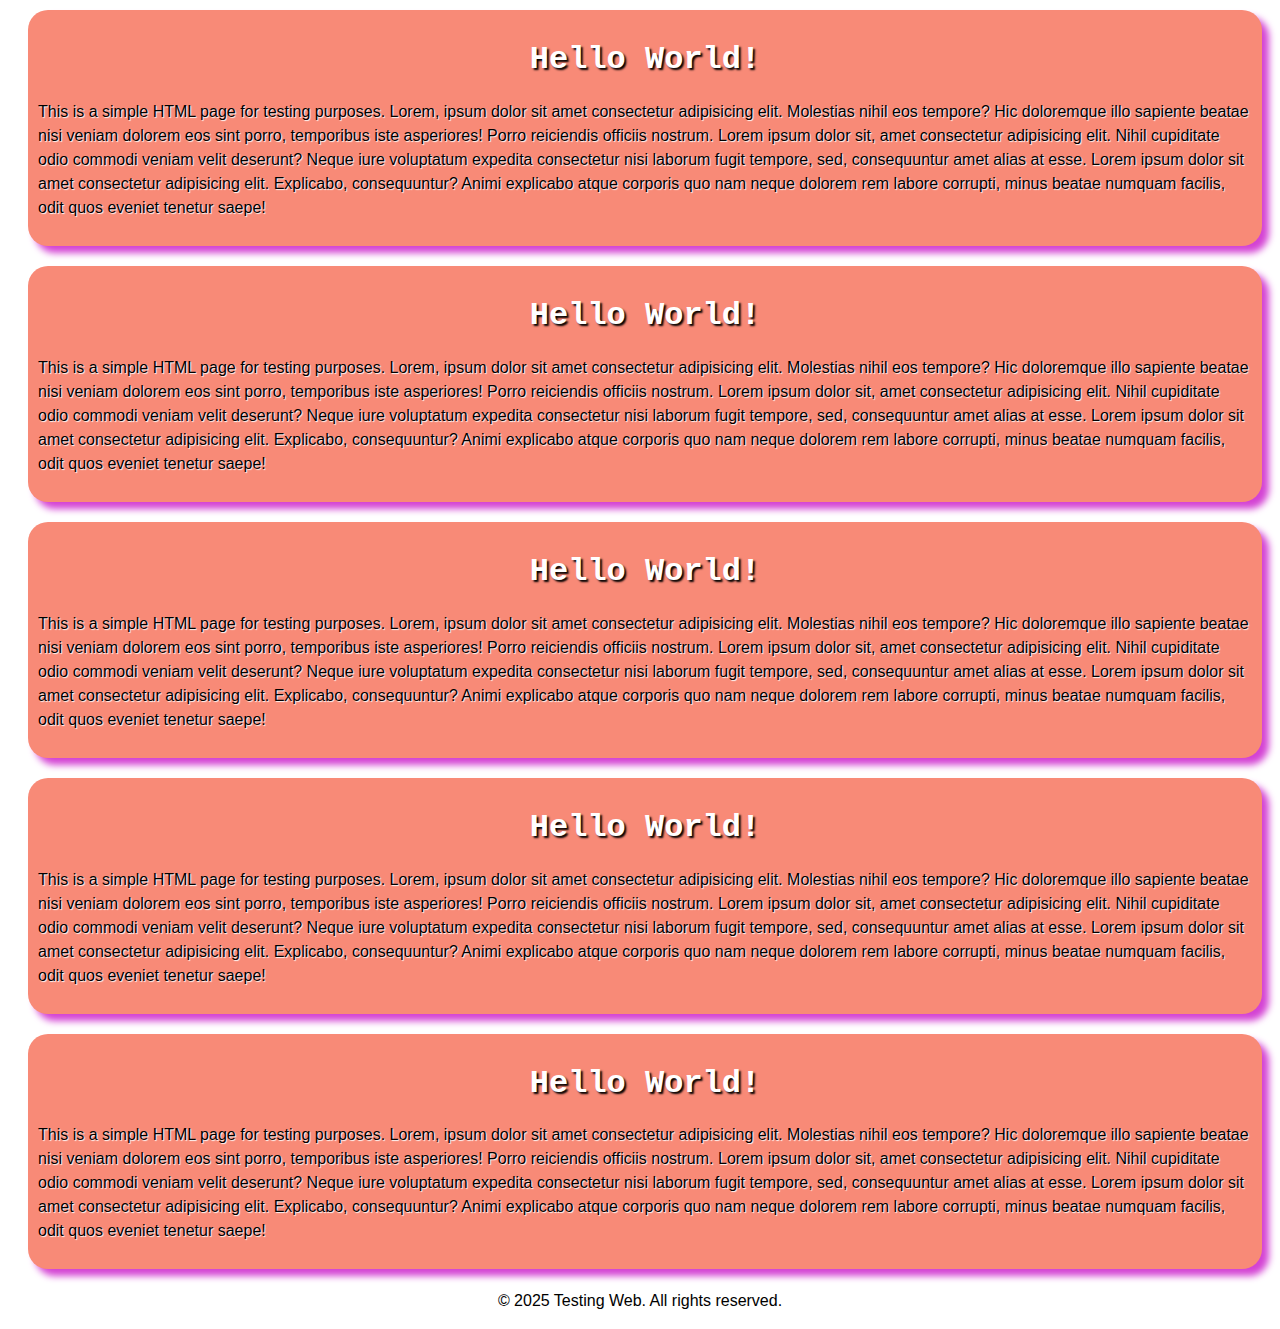
<file: index.html>
<!DOCTYPE html>
<html lang="en">
<head>
  <meta charset="UTF-8">
  <meta name="viewport" content="width=device-width, initial-scale=1.0">
  <title>Testing Web</title>
  <link rel="stylesheet" href="teststyle.css">
  <link rel="shortcut icon" href="testing.png" type="image/x-icon">
</head>
<body>
  <div>
    <h1>Hello World!</h1>
    <p>This is a simple HTML page for testing purposes. Lorem, ipsum dolor sit amet consectetur adipisicing elit. Molestias nihil eos tempore? Hic doloremque illo sapiente beatae nisi veniam dolorem eos sint porro, temporibus iste asperiores! Porro reiciendis officiis nostrum. Lorem ipsum dolor sit, amet consectetur adipisicing elit. Nihil cupiditate odio commodi veniam velit deserunt? Neque iure voluptatum expedita consectetur nisi laborum fugit tempore, sed, consequuntur amet alias at esse. Lorem ipsum dolor sit amet consectetur adipisicing elit. Explicabo, consequuntur? Animi explicabo atque corporis quo nam neque dolorem rem labore corrupti, minus beatae numquam facilis, odit quos eveniet tenetur saepe!</p>
  </div>
  <div>
    <h1>Hello World!</h1>
    <p>This is a simple HTML page for testing purposes. Lorem, ipsum dolor sit amet consectetur adipisicing elit. Molestias nihil eos tempore? Hic doloremque illo sapiente beatae nisi veniam dolorem eos sint porro, temporibus iste asperiores! Porro reiciendis officiis nostrum. Lorem ipsum dolor sit, amet consectetur adipisicing elit. Nihil cupiditate odio commodi veniam velit deserunt? Neque iure voluptatum expedita consectetur nisi laborum fugit tempore, sed, consequuntur amet alias at esse. Lorem ipsum dolor sit amet consectetur adipisicing elit. Explicabo, consequuntur? Animi explicabo atque corporis quo nam neque dolorem rem labore corrupti, minus beatae numquam facilis, odit quos eveniet tenetur saepe!</p>
  </div>
  <div>
    <h1>Hello World!</h1>
    <p>This is a simple HTML page for testing purposes. Lorem, ipsum dolor sit amet consectetur adipisicing elit. Molestias nihil eos tempore? Hic doloremque illo sapiente beatae nisi veniam dolorem eos sint porro, temporibus iste asperiores! Porro reiciendis officiis nostrum. Lorem ipsum dolor sit, amet consectetur adipisicing elit. Nihil cupiditate odio commodi veniam velit deserunt? Neque iure voluptatum expedita consectetur nisi laborum fugit tempore, sed, consequuntur amet alias at esse. Lorem ipsum dolor sit amet consectetur adipisicing elit. Explicabo, consequuntur? Animi explicabo atque corporis quo nam neque dolorem rem labore corrupti, minus beatae numquam facilis, odit quos eveniet tenetur saepe!</p>
  </div>
  <div>
    <h1>Hello World!</h1>
    <p>This is a simple HTML page for testing purposes. Lorem, ipsum dolor sit amet consectetur adipisicing elit. Molestias nihil eos tempore? Hic doloremque illo sapiente beatae nisi veniam dolorem eos sint porro, temporibus iste asperiores! Porro reiciendis officiis nostrum. Lorem ipsum dolor sit, amet consectetur adipisicing elit. Nihil cupiditate odio commodi veniam velit deserunt? Neque iure voluptatum expedita consectetur nisi laborum fugit tempore, sed, consequuntur amet alias at esse. Lorem ipsum dolor sit amet consectetur adipisicing elit. Explicabo, consequuntur? Animi explicabo atque corporis quo nam neque dolorem rem labore corrupti, minus beatae numquam facilis, odit quos eveniet tenetur saepe!</p>
  </div>
  <div>
    <h1>Hello World!</h1>
    <p>This is a simple HTML page for testing purposes. Lorem, ipsum dolor sit amet consectetur adipisicing elit. Molestias nihil eos tempore? Hic doloremque illo sapiente beatae nisi veniam dolorem eos sint porro, temporibus iste asperiores! Porro reiciendis officiis nostrum. Lorem ipsum dolor sit, amet consectetur adipisicing elit. Nihil cupiditate odio commodi veniam velit deserunt? Neque iure voluptatum expedita consectetur nisi laborum fugit tempore, sed, consequuntur amet alias at esse. Lorem ipsum dolor sit amet consectetur adipisicing elit. Explicabo, consequuntur? Animi explicabo atque corporis quo nam neque dolorem rem labore corrupti, minus beatae numquam facilis, odit quos eveniet tenetur saepe!</p>
  </div>
  </body>
  <footer>
    <p style="text-align: center;">&copy; 2025 Testing Web. All rights reserved.</p>
  </footer>
</html>
</file>
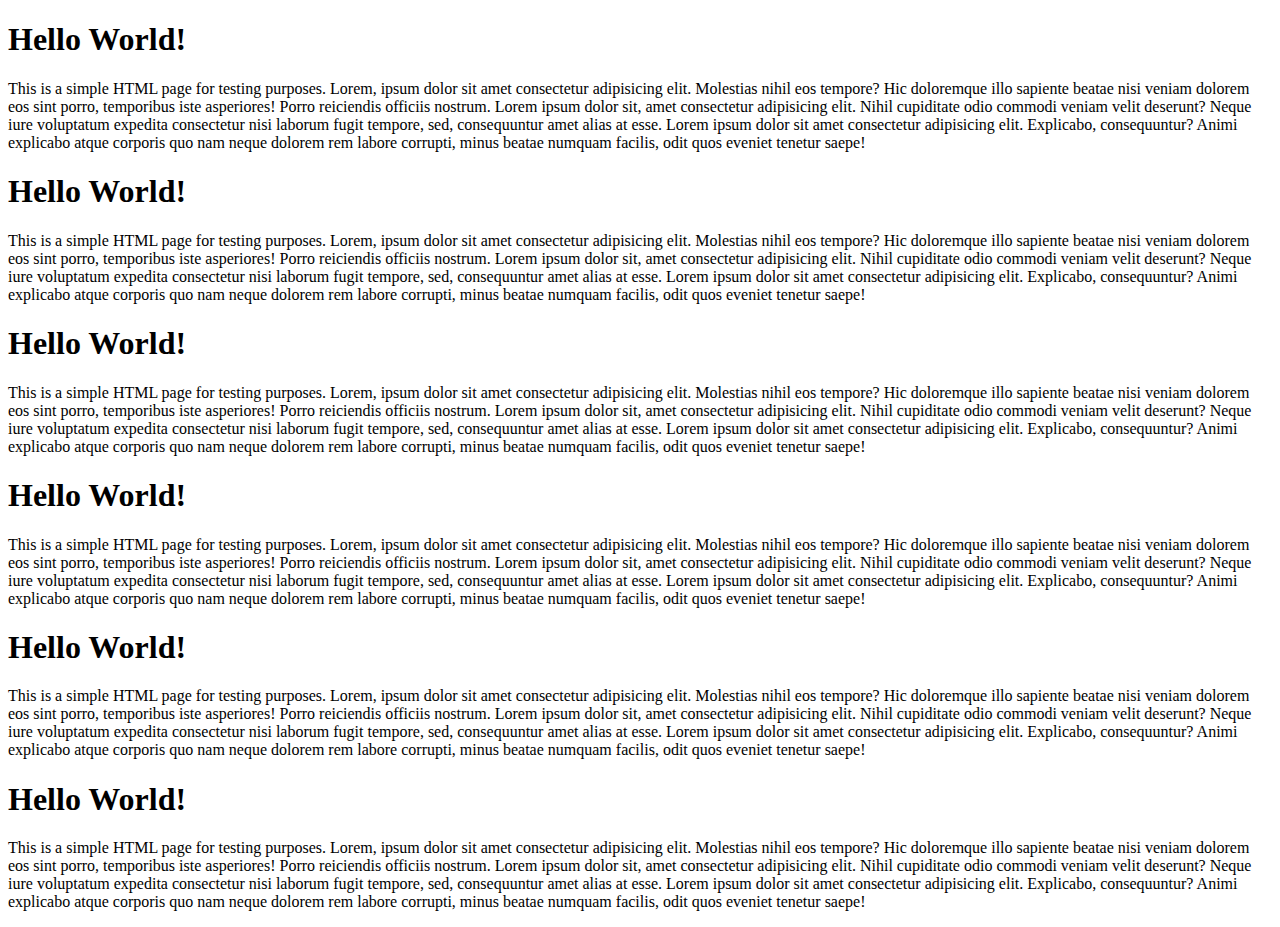
<file: test.html>
<!DOCTYPE html>
<html lang="en">
<head>
  <meta charset="UTF-8">
  <meta name="viewport" content="width=device-width, initial-scale=1.0">
  <title>Testing Web</title>
</head>
<body>
  <div>
    <h1>Hello World!</h1>
    <p>This is a simple HTML page for testing purposes. Lorem, ipsum dolor sit amet consectetur adipisicing elit. Molestias nihil eos tempore? Hic doloremque illo sapiente beatae nisi veniam dolorem eos sint porro, temporibus iste asperiores! Porro reiciendis officiis nostrum. Lorem ipsum dolor sit, amet consectetur adipisicing elit. Nihil cupiditate odio commodi veniam velit deserunt? Neque iure voluptatum expedita consectetur nisi laborum fugit tempore, sed, consequuntur amet alias at esse. Lorem ipsum dolor sit amet consectetur adipisicing elit. Explicabo, consequuntur? Animi explicabo atque corporis quo nam neque dolorem rem labore corrupti, minus beatae numquam facilis, odit quos eveniet tenetur saepe!</p>
    <h1>Hello World!</h1>
    <p>This is a simple HTML page for testing purposes. Lorem, ipsum dolor sit amet consectetur adipisicing elit. Molestias nihil eos tempore? Hic doloremque illo sapiente beatae nisi veniam dolorem eos sint porro, temporibus iste asperiores! Porro reiciendis officiis nostrum. Lorem ipsum dolor sit, amet consectetur adipisicing elit. Nihil cupiditate odio commodi veniam velit deserunt? Neque iure voluptatum expedita consectetur nisi laborum fugit tempore, sed, consequuntur amet alias at esse. Lorem ipsum dolor sit amet consectetur adipisicing elit. Explicabo, consequuntur? Animi explicabo atque corporis quo nam neque dolorem rem labore corrupti, minus beatae numquam facilis, odit quos eveniet tenetur saepe!</p>
    <h1>Hello World!</h1>
    <p>This is a simple HTML page for testing purposes. Lorem, ipsum dolor sit amet consectetur adipisicing elit. Molestias nihil eos tempore? Hic doloremque illo sapiente beatae nisi veniam dolorem eos sint porro, temporibus iste asperiores! Porro reiciendis officiis nostrum. Lorem ipsum dolor sit, amet consectetur adipisicing elit. Nihil cupiditate odio commodi veniam velit deserunt? Neque iure voluptatum expedita consectetur nisi laborum fugit tempore, sed, consequuntur amet alias at esse. Lorem ipsum dolor sit amet consectetur adipisicing elit. Explicabo, consequuntur? Animi explicabo atque corporis quo nam neque dolorem rem labore corrupti, minus beatae numquam facilis, odit quos eveniet tenetur saepe!</p>
    <h1>Hello World!</h1>
    <p>This is a simple HTML page for testing purposes. Lorem, ipsum dolor sit amet consectetur adipisicing elit. Molestias nihil eos tempore? Hic doloremque illo sapiente beatae nisi veniam dolorem eos sint porro, temporibus iste asperiores! Porro reiciendis officiis nostrum. Lorem ipsum dolor sit, amet consectetur adipisicing elit. Nihil cupiditate odio commodi veniam velit deserunt? Neque iure voluptatum expedita consectetur nisi laborum fugit tempore, sed, consequuntur amet alias at esse. Lorem ipsum dolor sit amet consectetur adipisicing elit. Explicabo, consequuntur? Animi explicabo atque corporis quo nam neque dolorem rem labore corrupti, minus beatae numquam facilis, odit quos eveniet tenetur saepe!</p>
    <h1>Hello World!</h1>
    <p>This is a simple HTML page for testing purposes. Lorem, ipsum dolor sit amet consectetur adipisicing elit. Molestias nihil eos tempore? Hic doloremque illo sapiente beatae nisi veniam dolorem eos sint porro, temporibus iste asperiores! Porro reiciendis officiis nostrum. Lorem ipsum dolor sit, amet consectetur adipisicing elit. Nihil cupiditate odio commodi veniam velit deserunt? Neque iure voluptatum expedita consectetur nisi laborum fugit tempore, sed, consequuntur amet alias at esse. Lorem ipsum dolor sit amet consectetur adipisicing elit. Explicabo, consequuntur? Animi explicabo atque corporis quo nam neque dolorem rem labore corrupti, minus beatae numquam facilis, odit quos eveniet tenetur saepe!</p>
    <h1>Hello World!</h1>
    <p>This is a simple HTML page for testing purposes. Lorem, ipsum dolor sit amet consectetur adipisicing elit. Molestias nihil eos tempore? Hic doloremque illo sapiente beatae nisi veniam dolorem eos sint porro, temporibus iste asperiores! Porro reiciendis officiis nostrum. Lorem ipsum dolor sit, amet consectetur adipisicing elit. Nihil cupiditate odio commodi veniam velit deserunt? Neque iure voluptatum expedita consectetur nisi laborum fugit tempore, sed, consequuntur amet alias at esse. Lorem ipsum dolor sit amet consectetur adipisicing elit. Explicabo, consequuntur? Animi explicabo atque corporis quo nam neque dolorem rem labore corrupti, minus beatae numquam facilis, odit quos eveniet tenetur saepe!</p>
  </div>
</body>
</html>
</file>
<file: teststyle.css>
div{
  background-color: rgb(248, 138, 119);
  margin: 10px 10px 20px 20px;
  padding: 10px;
  box-shadow: rgb(212, 67, 212) 7px 7px 7px;
  border-radius: 20px;
}
h1{
  text-align: center;
  color: rgb(255, 255, 255);
  text-shadow: rgb(0, 0, 0) 2px 2px 2px;
  font-family: 'Courier New', Courier, monospace;
}
p{
  font-family: 'Arial', sans-serif;
  text-shadow: rgb(252, 252, 252) 1px 1px 1px;
  line-height: 1.5;
}
</file>
